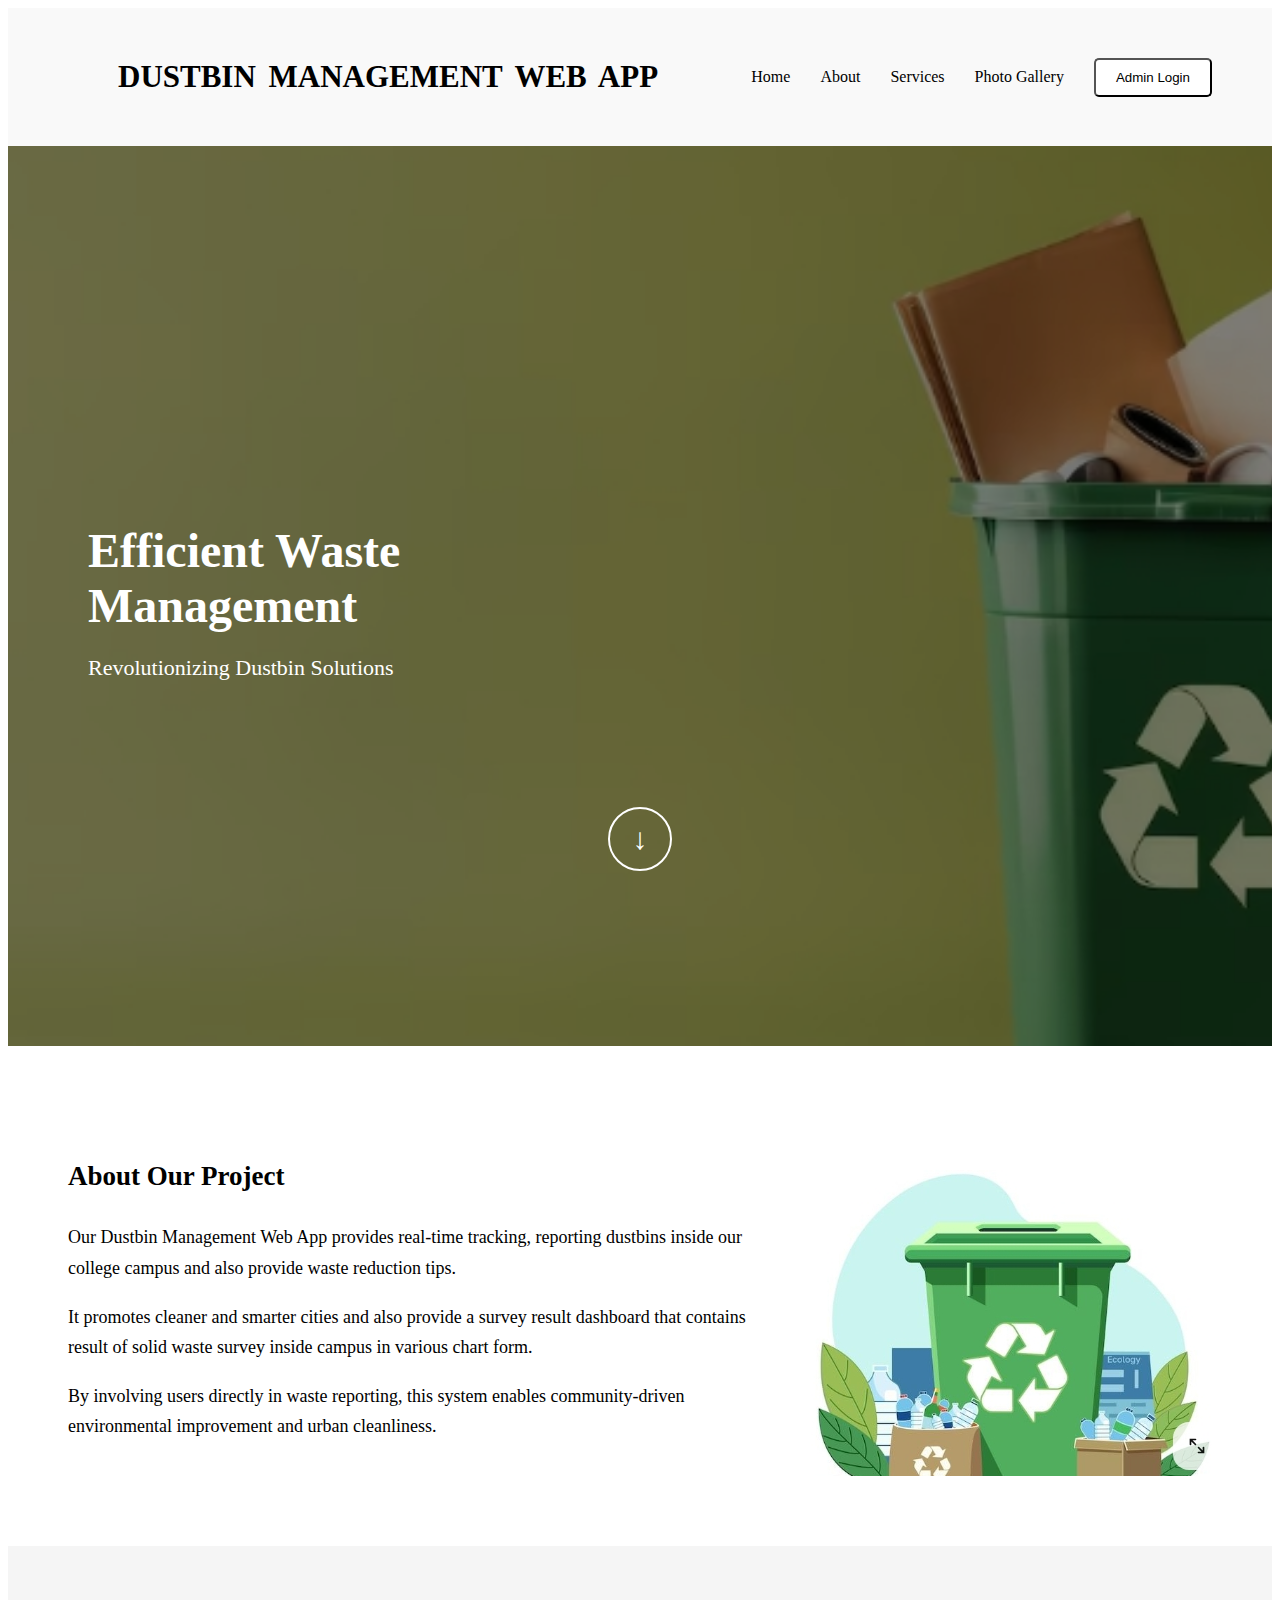
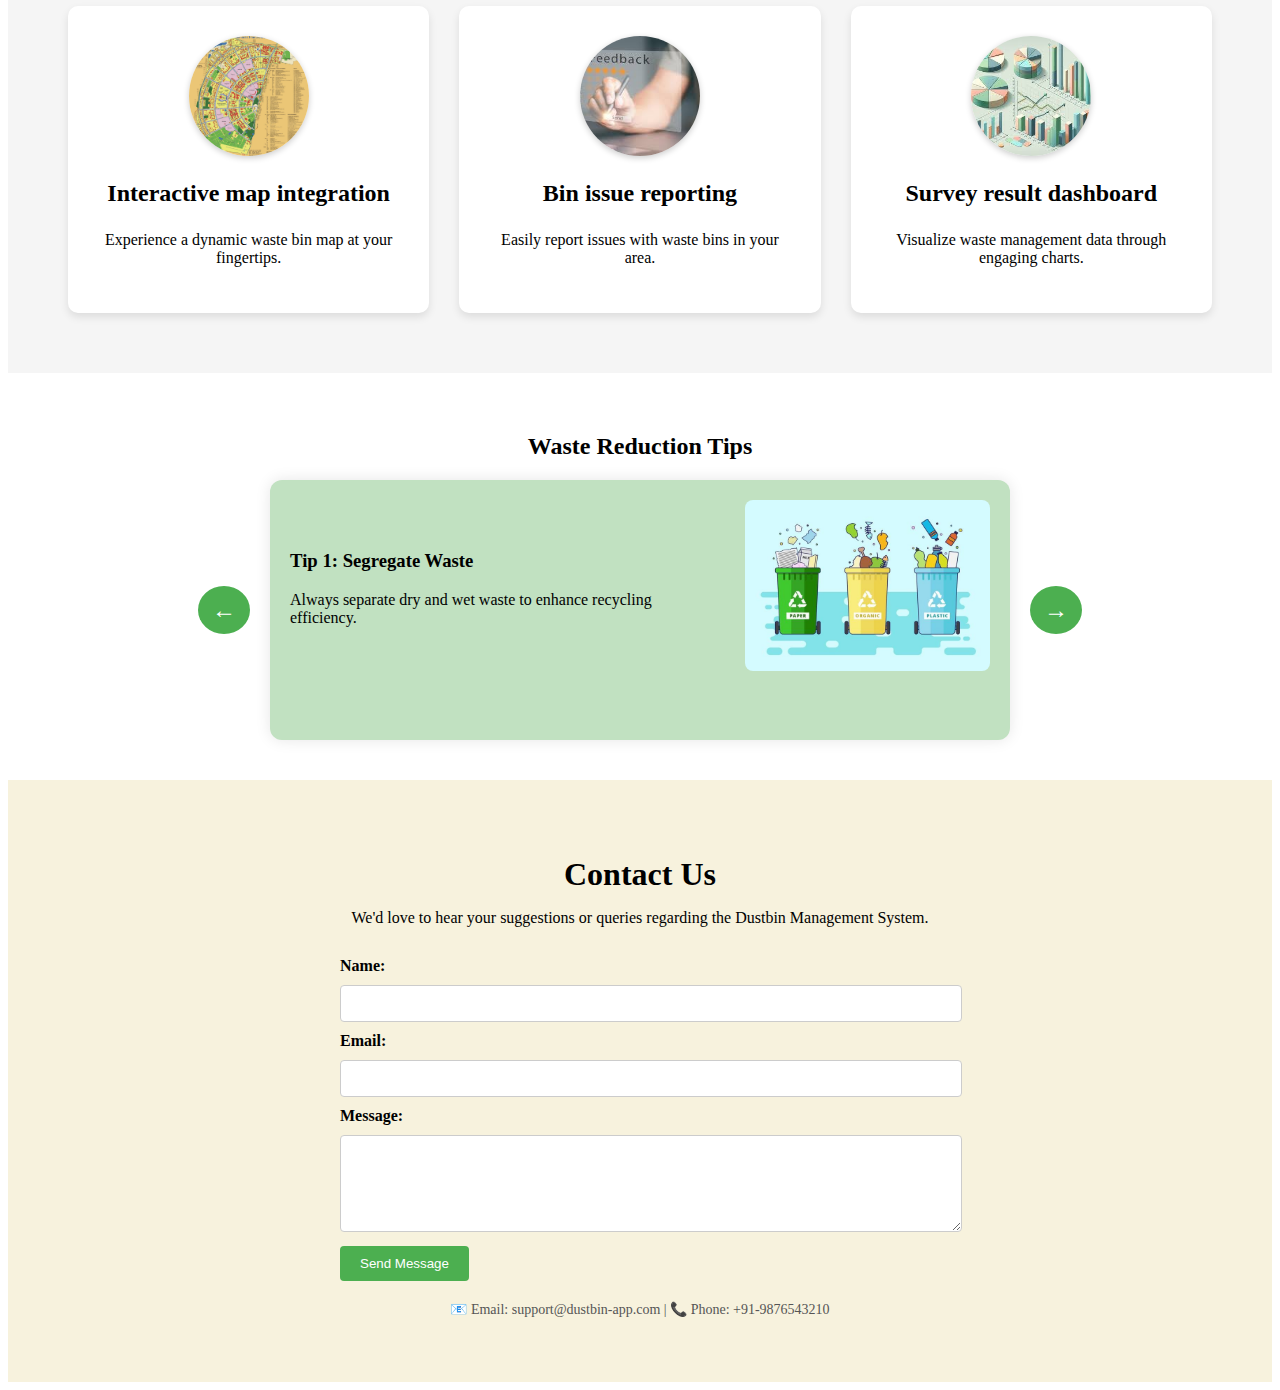
<file: index.html>
<!DOCTYPE html>
<html>

 <head>
  <meta charset="UTF-8">                         
  <meta name="viewport" content="width=device-width, initial-scale=1.0">

  <title> Dustbin Waste Management</title>
  <link rel="stylesheet" href="style.css" />
  <style>
    
   
  </style>
 </head>

  <body>
    <div class="header">
      <div class="left-text">
      <p><strong>DUSTBIN MANAGEMENT WEB APP</strong></P> 
    </div>

     

  <!-- Navigation Links -->
    <div class="nav-links">                   <a href="index.html">Home </a>
    <a href="#content">About </a>
    <a href="#services">Services </a>
    <a href="photogallery.html">Photo Gallery</a>
    <button onclick="location.href='adminlogin.html'" class="admin-button">Admin Login</button>

    </div>
  </div>

  
    <div class="hero-section">
      <div class="hero-content">
        <h1>Efficient Waste Management</h1>
        <p>Revolutionizing Dustbin Solutions</p>
      </div>
      <div class="scroll-down">
        <a href="#content">&#8595;</a> <!-- Downward arrow symbol -->
      </div>
    </div>

    
    <!-- MAIN CONTENT SECTION -->
<div id="content" class="content-section">
  <div class="content-row">
    <!-- Left Side Text -->
    <div class="content-text">
      <h2 id="about">About Our Project</h2>
      <p>Our Dustbin Management Web App provides real-time tracking, reporting dustbins inside our college campus and also provide waste reduction tips.
      </p>
      <p>It promotes cleaner and smarter cities and  also provide a survey result dashboard that contains result of solid waste survey inside campus in various chart form. </p>

      <p>By involving users directly in waste reporting, this system enables community-driven environmental improvement and urban cleanliness.</p>
    </div>

    <!-- Right Side Image -->
    <div class="content-image">
      <img src="Screenshot_26-4-2025_112849_in.pinterest.com.jpeg" alt="Dustbin Management" />
    </div>
  </div>
</div>


<div id="services"class="card-container">
  
  <!-- map Card -->
  <a href="map.html" class="card">
    <img src="map.jpg" alt="map" class="card-img">
    <h3>Interactive map integration</h3>
    <p>Experience a dynamic waste bin map at your fingertips.</p>
  </a>

  <!-- bin issue report Card -->
  <a href="binissue.html" class="card">
    <img src="feedbackform.jpg" alt="binissue" class="card-img">
    <h3>Bin issue reporting</h3>
    <p>Easily report issues with waste bins in your area.</p>
  </a>

  <!-- survey result Card -->
  <a href="surveyresult.html" class="card">
    <img src="surveyresult.jpg" alt="surveyresult" class="card-img">
    <h3>Survey result dashboard</h3>
    <p>Visualize waste management data through engaging charts.</p>
  </a>

</div>
  
<!-- Tips Carousel Section -->
<section class="tips-carousel">
  <h2 style="text-align:center; margin-bottom: 20px;">Waste Reduction Tips</h2>
  
  <div class="carousel-wrapper">
    <button class="arrow left" onclick="prevSlide()">&#8592;</button>
    
    <div class="carousel-box">
      <div class="carousel-slide active">
        <div class="tip-text">
          <h3>Tip 1: Segregate Waste</h3>
          <p>Always separate dry and wet waste to enhance recycling efficiency.</p>
        </div>
        <div class="tip-image">
          <img src="tip1.jpg" alt="Segregate Waste">
        </div>
      </div>

      <div class="carousel-slide">
        <div class="tip-text">
          <h3>Tip 2: Reduce Plastic Use</h3>
          <p>Opt for reusable bags and containers to minimize plastic waste.</p>
        </div>
        <div class="tip-image">
          <img src="tip3.jpg" alt="Reduce Plastic Use">
        </div>
      </div>

      <div class="carousel-slide">
        <div class="tip-text">
          <h3>Tip 3: Compost Organic Waste</h3>
          <p>Composting kitchen scraps reduces landfill and enriches soil.</p>
        </div>
        <div class="tip-image">
          <img src="tip2.jpg" alt="Compost Organic Waste">
        </div>
      </div>

      <div class="carousel-slide">
        <div class="tip-text">
          <h3>Tip 4: Educate Others</h3>
          <p>Share knowledge about waste management to promote community involvement.</p>
        </div>
        <div class="tip-image">
          <img src="tip4.jpg" alt="Educate Others">
        </div>
      </div>
    </div>

    <button class="arrow right" onclick="nextSlide()">&#8594;</button>
  </div>
</section>
<!-- Contact Us Section -->
<section id="contact" style="background-color: #f7f2dd; padding: 50px 20px; text-align: center;">
  <h2 style="font-size: 32px; margin-bottom: 10px;">Contact Us</h2>
  <p style="margin-bottom: 30px;">We'd love to hear your suggestions or queries regarding the Dustbin Management System.</p>

  <form style="max-width: 600px; margin: 0 auto; text-align: left;">
    <label for="name" style="font-weight: bold;">Name:</label><br>
    <input type="text" id="name" name="name" required
           style="width: 100%; padding: 10px; margin: 10px 0; border: 1px solid #ccc; border-radius: 4px;"><br>

    <label for="email" style="font-weight: bold;">Email:</label><br>
    <input type="email" id="email" name="email" required
           style="width: 100%; padding: 10px; margin: 10px 0; border: 1px solid #ccc; border-radius: 4px;"><br>

    <label for="message" style="font-weight: bold;">Message:</label><br>
    <textarea id="message" name="message" rows="5" required
              style="width: 100%; padding: 10px; margin: 10px 0; border: 1px solid #ccc; border-radius: 4px;"></textarea><br>

    <button type="submit"
            style="background-color: #4CAF50; color: white; padding: 10px 20px;
                   border: none; border-radius: 4px; cursor: pointer;">Send Message</button>
  </form>

  <p style="margin-top: 20px; font-size: 14px; color: #555;">
    📧 Email: support@dustbin-app.com | 📞 Phone: +91-9876543210
  </p>
</section>

<script>
  const tips = document.querySelectorAll('.carousel-slide');
  let current = 0;

  function showSlide(index) {
    tips.forEach((slide, i) => {
      slide.classList.toggle('active', i === index);
    });
  }

  function nextSlide() {
    current = (current + 1) % tips.length;
    showSlide(current);
  }

  function prevSlide() {
    current = (current - 1 + tips.length) % tips.length;
    showSlide(current);
  }

  // Auto slide (optional)
  setInterval(nextSlide, 6000);

  // Init first slide
  showSlide(current);
</script>

</body>
</html>
</file>
<file: style.css>
html {
  scroll-behavior: smooth;
}

.header {
  display: flex;
  justify-content: space-between;
  align-items: center;
  padding: 20px 60px;
  background-color: #f9f9f9;
  position: sticky; /* <--- This line makes it sticky */
  top: 0; /* Stick to the top of page */
  z-index: 1000; /* Make sure it stays above other content */
  
}

.left-text {
  flex: 1;
  font-size: 31px;
  margin-left: 50px;
  word-spacing: 5px;
  
}
.nav-links {
  display: flex;
  gap: 20px;
  align-items: center;
}


.nav-links a {
  color: black; /* Link color */
  text-decoration: none; 
   margin-right: 10px;
}

.nav-links a:hover {
  color: #0a8d36; /* Darker color on hover */
  color: #0a8d36; /* Darker color on hover */
  outline: 2px dotted ;
      outline-offset: 4px;
      text-decoration: underline;
}

.admin-button {
  padding: 10px 20px;
  background-color:white;
  color: black;
  border-color: black;
  border-radius: 5px;
  cursor: pointer;
}
.admin-button:hover {
  background-color: #45a049;
  color: white;
}


.hero-section {
  position: relative;
  height: 100vh;
  background: url('Screenshot_26-4-2025_111933_www.freepik.com.jpeg') no-repeat center center/cover;
  display: flex;
  align-items: center;/* Center vertically */
  justify-content: flex-start;
 /* Align items to the LEFT horizontally */
  color: white;
  text-align: left; /* Text aligned to the left */
  overflow: hidden;
  padding-left: 80px; /* Space from left edge */
}

.hero-section::before {
  content: "";
  position: absolute;
  top: 0;
  left: 0;
  right: 0;
  bottom: 0;
  background: rgba(0, 0, 0, 0.5);
  z-index: 1;
}

.hero-content {
  position: relative;
  z-index: 2;
  max-width: 500px; /* Optional: limit text width */
}

.hero-content h1 {
  font-size: 48px;
  margin-bottom: 20px;
   ;
}

.hero-content p {
  font-size: 22px;
  margin-bottom: 20px;
}

/* Scroll Down Arrow */
.scroll-down {
  position: absolute;
  bottom: 175px;
  left: 50%; /* Move to center horizontally */
  transform: translateX(-50%); /* Exactly center the arrow */
  z-index: 2;
}

  
.scroll-down a {
  display: inline-block;
  width: 60px;
  height: 60px;
  border: 2px solid white; /* White circle border */
  border-radius: 50%; /* Makes it perfectly round */
  text-align: center;
  line-height: 60px; /* Center arrow vertically */
  color: white;
  font-size: 30px;
  text-decoration: none;
  animation: bounce 2s infinite;
  transition: background-color 0.3s;
}

.scroll-down a:hover {
  background-color: rgba(255, 255, 255, 0.2); /* Light background on hover */
}

/* Bounce animation */
@keyframes bounce {
  0%, 20%, 50%, 80%, 100% {
    transform: translateY(0);
  }
  40% {
    transform: translateY(10px);
  }
  60% {
    transform: translateY(5px);
  }
}

/* Main Content */
.content-section {
  background: white;
  padding: 60px;
  font-size: 18px;
  line-height: 1.7;
}
.content-row {
  display: flex;
  align-items: center;
  justify-content: space-between;
  gap: 40px; /* Space between text and image */
}

/* Left text */
.content-text {
  flex: 1;
}

/* Right image */
.content-image img {
  max-width: 100%;
  height: auto;
  border-radius: 10px; /* Optional: Rounded corners */
}
/* Container to hold all cards side by side */
.card-container {
  display: flex;
  justify-content: center;
  align-items: stretch;
  gap: 30px;
  padding: 60px;
  background: #f5f5f5;
}

/* Individual card styles */
.card {
  background: white;
  border-radius: 10px;
  box-shadow: 0 4px 8px rgba(0,0,0,0.1);
  padding: 30px;
  text-align: center;
  flex: 1;
  text-decoration: none;
  color: black;
  transition: transform 0.3s, box-shadow 0.3s;
}

/* Hover effect on cards */
.card:hover {
  transform: translateY(-10px);
  box-shadow: 0 8px 16px rgba(0,0,0,0.2);
}

/* Card text styles */

/* Card heading normal */
.card h3 {
  position: relative; /* Needed for pseudo element */
  margin-top: 0;
  font-size: 24px;
  color: black;
  transition: color 0.3s ease;
}

/* Pseudo-element for underline */
.card h3::after {
  content: "";
  position: absolute;
  left: 0;
  bottom: -5px; /* Little gap below text */
  width: 0;
  height: 2px;
  background-color: green;
  transition: width 0.3s ease;
}

/* Hover effect: change color and show underline */
.card:hover h3 {
  color: green;
}

.card:hover h3::after {
  width: 100%; /* Animate underline expanding */
}

.card p {
  font-size: 16px;
  margin-top: 10px;
}
/* Card Image */
.card-img {
  width: 120px;
  height: 120px;
  border-radius: 50%;
  object-fit: cover;
  margin-bottom: 20px;
  box-shadow: 0 2px 6px rgba(0,0,0,0.2); /* Small normal shadow */
  transition: box-shadow 0.3s ease;
}

/* Light-up image on hover */
.card:hover .card-img {
  box-shadow: 0 0 20px 5px rgba(2, 7, 14, 0.5); /* Light blue glow */
}

/*making every feature mobile responsive*/


/* Make navbar stack nicely on mobile */
@media (max-width: 768px) {
  
  /* Navbar (para + links + button) */
  .header {
    flex-direction: column;
    align-items: center;
    text-align: center;
    padding: 20px;
  }

  .left-text {
    margin-bottom: 10px;
    font-size: 18px;
  }

  .right-nav {
    flex-direction: column;
    gap: 10px;
  }

  .contact-button {
    margin-top: 10px;
  }

  /* Hero Section */
  .hero-section {
    padding-left: 20px;
    padding-right: 20px;
    justify-content: center; /* Center text horizontally */
    text-align: center;
  }

  .hero-content h1 {
    font-size: 32px;
  }

  .hero-content p {
    font-size: 18px;
  }

  /* About / Main content (text + image section) */
  .content-row {
    flex-direction: column;
    text-align: center;
  }

  .content-text, .content-image {
    width: 100%;
  }

  .content-image img {
    max-width: 80%;
    margin-top: 20px;
  }
}

/* Make cards stack vertically on small screens (mobile responsive)*/
@media (max-width: 768px) {
  .card-container {
    flex-direction: column;
    padding: 30px;
  }

  .card {
    width: 100%;
  }
}

/*tip section*/
.tips-carousel {
  padding: 40px 20px;
  background-color:white;

.carousel-wrapper {
  display: flex;
  align-items: center;
  justify-content: center;
  gap: 20px;
}

.carousel-box {
  width: 700px;
  max-width: 90%;
  background-color:rgb(193, 225, 193);
  border-radius: 12px;
  padding: 20px;
  box-shadow: 0 0 15px rgba(0,0,0,0.1);
  position: relative;
  overflow: hidden;
  height: 220px;
}

.carousel-slide {
  display: none;
  animation: fade 0.5s ease-in-out;
}

.carousel-slide.active {
  display: flex;
  justify-content: space-between;
  align-items: center;
}

.tip-text {
  width: 60%;
}

.tip-image {
  width: 35%;
}

.tip-image img {
  width: 100%;
  border-radius: 8px;
}

.arrow {
  font-size: 24px;
  background-color: #4caf50;
  border: none;
  color: white;
  padding: 10px 14px;
  border-radius: 50%;
  cursor: pointer;
  transition: background-color 0.3s ease;
}

.arrow:hover {
  background-color: #2e7d32;
}

@keyframes fade {
  from { opacity: 0; }
  to { opacity: 1; }
}
</file>
